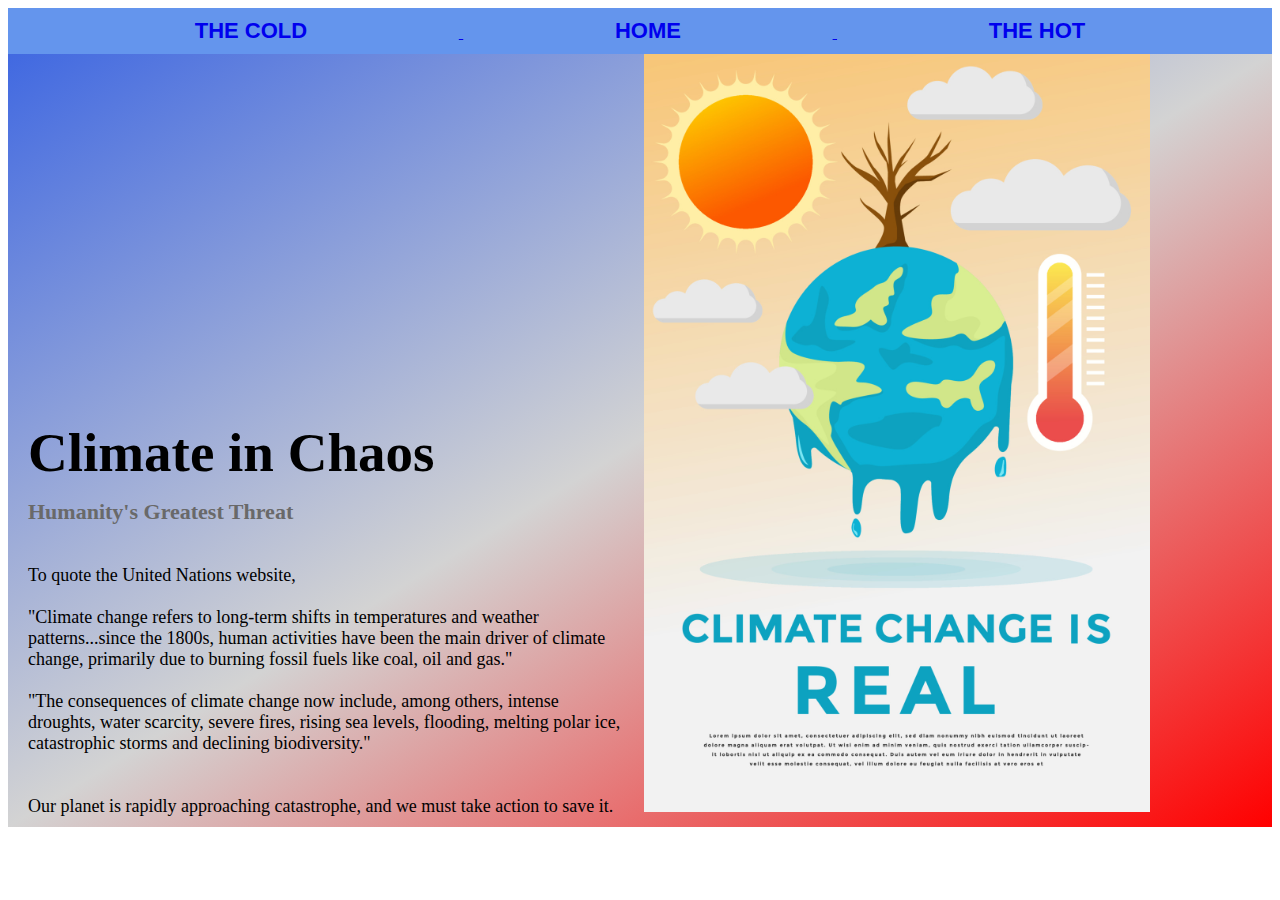
<file: index.html>
<!DOCTYPE html>
<html>
<head>
	<meta charset="utf-8">
	<meta name="viewport" content="width=device-width, initial-scale=1">
	<title>Climate in Chaos</title>
	<link rel="stylesheet" type="text/css" href="style.css">
</head>
<body>

	<div class="upperMenu"> <!-- header w/ navigation -->
		
		<a href="cold.html">
			<div class="upperMenuItem">THE COLD</div>
		</a>

		<a href="index.html">
			<div class="upperMenuItem">HOME</div>
		</a>

		<a href="hot.html">
			<div class="upperMenuItem">THE HOT</div>
		</a>

	</div>

	<div class="mainBackground" display="inline-block">

		<div class="homeLeft" style="display:inline-block;">
			
			<p class="mainTitle">Climate in Chaos</p>

			<p class="subtitle">Humanity's Greatest Threat</p>

			<p class="bodyText">

				To quote the United Nations website, 
				
				<br><br>"Climate change refers to long-term shifts in temperatures and weather patterns...since the 1800s, human activities have been the main driver of climate change, primarily due to burning fossil fuels like coal, oil and gas."

				<br><br>"The consequences of climate change now include, among others, intense droughts, water scarcity, severe fires, rising sea levels, flooding, melting polar ice, catastrophic storms and declining biodiversity."<br><br><br>

				Our planet is rapidly approaching catastrophe, and we must take action to save it.
				</p>

		</div>

		<div style="display:inline-block; width: 40%; white-space: nowrap;">
			
			<img src="main_page_image.jpeg" alt="main page image" style="width: 100%; aspect-ratio: 100%;">

		</div>

	</div>

</body>
</html>
</file>
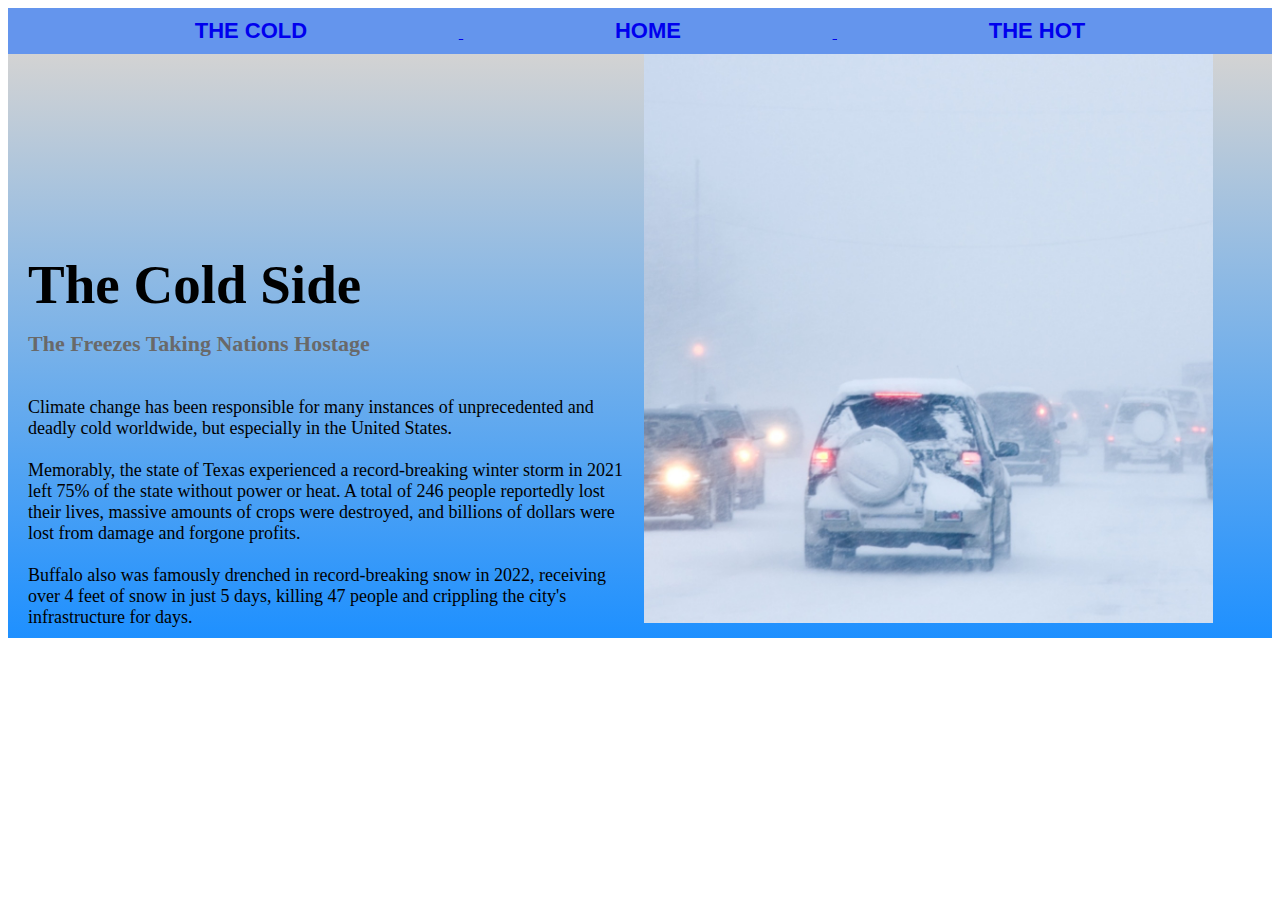
<file: cold.html>
<!DOCTYPE html>
<html>
<head>
	<meta charset="utf-8">
	<meta name="viewport" content="width=device-width, initial-scale=1">
	<title>Climate in Chaos</title>
	<link rel="stylesheet" type="text/css" href="style.css">
</head>
<body>
	<div class="upperMenu"> <!-- header w/ navigation -->
		
		<a href="cold.html">
			<div class="upperMenuItem">THE COLD</div>
		</a>

		<a href="index.html">
			<div class="upperMenuItem">HOME</div>
		</a>

		<a href="hot.html">
			<div class="upperMenuItem">THE HOT</div>
		</a>

	</div>

	<div class="coldBackground" display="inline-block">

		<div class="homeLeft" style="display:inline-block;">
			
			<p class="mainTitle">The Cold Side</p>

			<p class="subtitle">The Freezes Taking Nations Hostage</p>

			<p class="bodyText">

				Climate change has been responsible for many instances of unprecedented and deadly cold worldwide, but especially in the United States.<br><br>

				Memorably, the state of Texas experienced a record-breaking winter storm in 2021 left 75% of the state without power or heat. A total of 246 people reportedly lost their lives, massive amounts of crops were destroyed, and billions of dollars were lost from damage and forgone profits. <br> <br>

				Buffalo also was famously drenched in record-breaking snow in 2022, receiving over 4 feet of snow in just 5 days, killing 47 people and crippling the city's infrastructure for days.

				</p>

		</div>

		<div style="display:inline-block; width: 45%; white-space: nowrap;">
			
			<img src="cold_image.jpeg" alt="cold page image" style="width: 100%; aspect-ratio: 100%;">

		</div>

	</div>

</body>
</html>
</file>
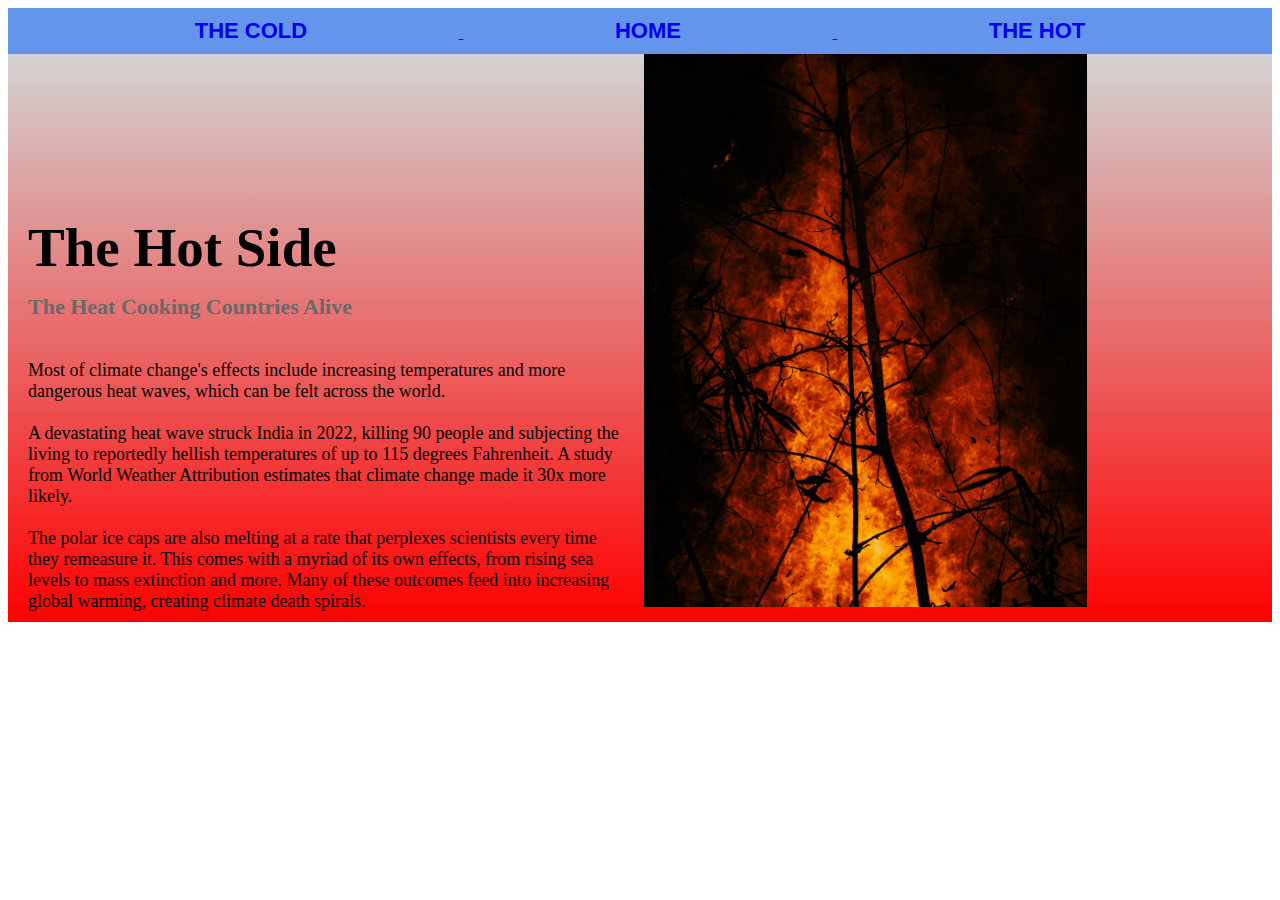
<file: hot.html>
<!DOCTYPE html>
<html>
<head>
	<meta charset="utf-8">
	<meta name="viewport" content="width=device-width, initial-scale=1">
	<title>Climate in Chaos</title>
	<link rel="stylesheet" type="text/css" href="style.css">
</head>
<body>
	<div class="upperMenu"> <!-- header w/ navigation -->
		
		<a href="cold.html">
			<div class="upperMenuItem">THE COLD</div>
		</a>

		<a href="index.html">
			<div class="upperMenuItem">HOME</div>
		</a>

		<a href="hot.html">
			<div class="upperMenuItem">THE HOT</div>
		</a>

	</div>

	<div class="hotBackground" display="inline-block">

		<div class="homeLeft" style="display:inline-block;">
			
			<p class="mainTitle">The Hot Side</p>

			<p class="subtitle">The Heat Cooking Countries Alive</p>

			<p class="bodyText">

			Most of climate change's effects include increasing temperatures and more dangerous heat waves, which can be felt across the world. <br><br>

			A devastating heat wave struck India in 2022, killing 90 people and subjecting the living to reportedly hellish temperatures of up to 115 degrees Fahrenheit. A study from World Weather Attribution estimates that climate change made it 30x more likely.<br><br>

			The polar ice caps are also melting at a rate that perplexes scientists every time they remeasure it. This comes with a myriad of its own effects, from rising sea levels to mass extinction and more. Many of these outcomes feed into increasing global warming, creating climate death spirals.

			</p>

		</div>

		<div style="display:inline-block; width:35%; white-space: nowrap;">
			
			<img src="hot_image.jpeg" alt="hot page image" style="width: 100%; aspect-ratio: 100%;">

		</div>
	</div>

</body>
</html>
</file>
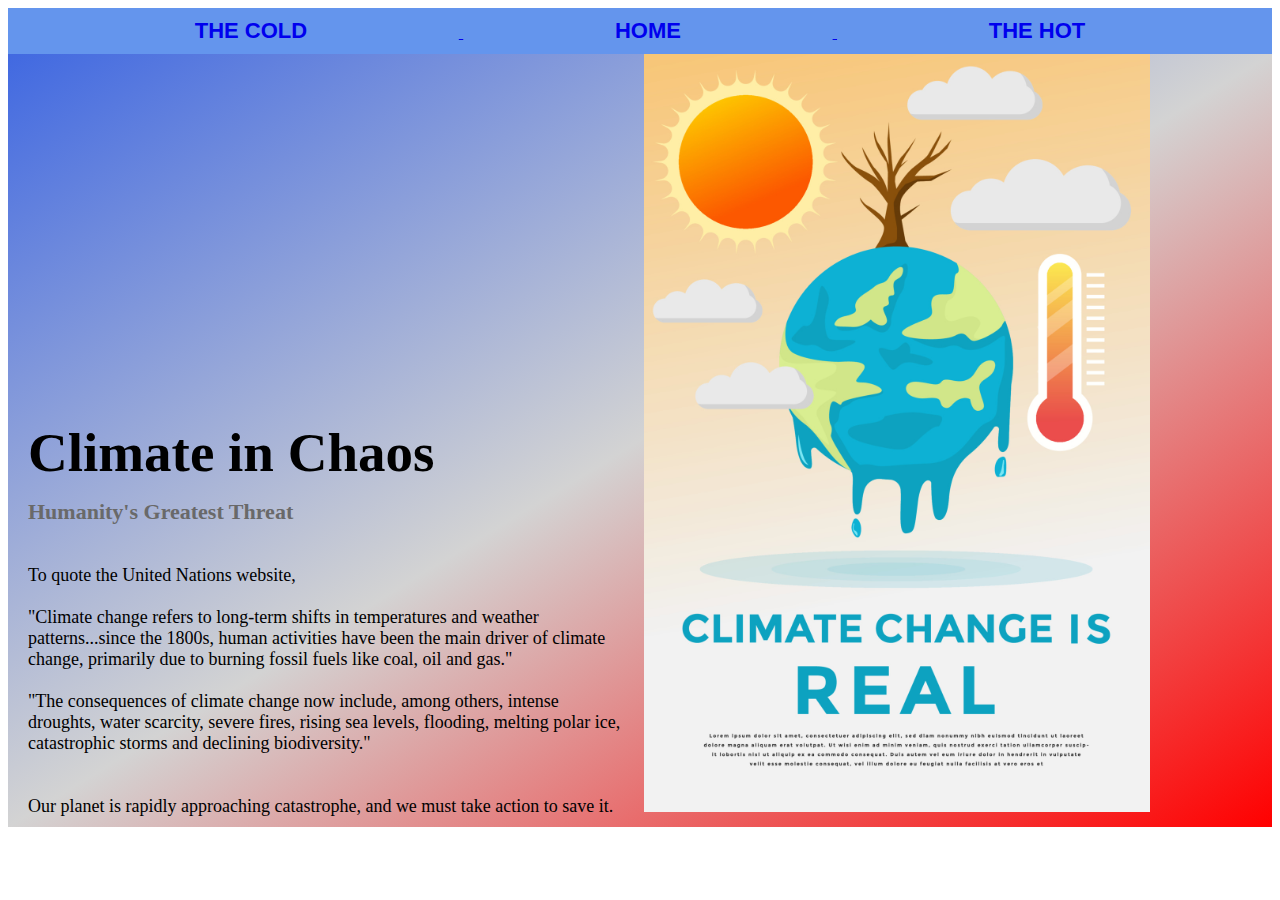
<file: main_page.html>
<!DOCTYPE html>
<html>
<head>
	<meta charset="utf-8">
	<meta name="viewport" content="width=device-width, initial-scale=1">
	<title>Climate in Chaos</title>
	<link rel="stylesheet" type="text/css" href="style.css">
</head>
<body>

	<div class="upperMenu"> <!-- header w/ navigation -->
		
		<a href="cold.html">
			<div class="upperMenuItem">THE COLD</div>
		</a>

		<a href="main_page.html">
			<div class="upperMenuItem">HOME</div>
		</a>

		<a href="hot.html">
			<div class="upperMenuItem">THE HOT</div>
		</a>

	</div>

	<div class="mainBackground" display="inline-block">

		<div class="homeLeft" style="display:inline-block;">
			
			<p class="mainTitle">Climate in Chaos</p>

			<p class="subtitle">Humanity's Greatest Threat</p>

			<p class="bodyText">

				To quote the United Nations website, 
				
				<br><br>"Climate change refers to long-term shifts in temperatures and weather patterns...since the 1800s, human activities have been the main driver of climate change, primarily due to burning fossil fuels like coal, oil and gas."

				<br><br>"The consequences of climate change now include, among others, intense droughts, water scarcity, severe fires, rising sea levels, flooding, melting polar ice, catastrophic storms and declining biodiversity."<br><br><br>

				Our planet is rapidly approaching catastrophe, and we must take action to save it.
				</p>

		</div>

		<div style="display:inline-block; width: 40%; white-space: nowrap;">
			
			<img src="main_page_image.jpeg" alt="main page image" style="width: 100%; aspect-ratio: 100%;">

		</div>

	</div>

</body>
</html>
</file>
<file: style.css>
* {
	box-sizing: border-box;
}

body, html {

}

body {
	font-family: sans-serif;
	font-weight: bold;
	margins: 0px;
	padding: 0px;
/*	background-color: lightskyblue;*/
}

a {

}

a:hover {
	color: yellow;

}

.homeLeft {
	height: 100%;
	width: 50%;
}

.upperMenu {
	box-sizing: border-box;
	display: inline-block;
	width: 100%;
	padding: 0px;
	margin: 0px;
	text-align: center;
	white-space: nowrap;
	background-color: cornflowerblue;
}

.upperMenuItem {
	display: inline-block;
	margin-top: 10px;
	margin-bottom: 10px;
	margin-left: 12%;
	margin-right: 12%;
	font-size: 22px;
}


.mainTitle {
	font-size: 55px;
	font-family: impact;
	padding: 10px;
	margin: 10px;
	margin-top: 50px;
	margin-bottom: 5px;
	padding-bottom: 5px;

}

.subtitle {
	font-size: 22px;
	font-family: futura;
	padding: 10px;
	margin: 10px;
	margin-top: 5px;
	padding-top: 5px;
	margin-bottom: 30px;
	color: dimgray;
}

.bodyText {
	font-size: 18px;
	font-family: futura;
	font-weight: lighter;
	padding-left: 10px;
	margin: 10px;
	color: black;
/*	text-indent: 50px;*/
	width: 50%%;
}

.hotBackground {
	background-image: linear-gradient(lightgray,red);
}

.coldBackground {
	background-image: linear-gradient(lightgray,dodgerblue);
}

.mainBackground {
	background-image: linear-gradient(to bottom right, royalblue, lightgrey, red);
}
</file>
